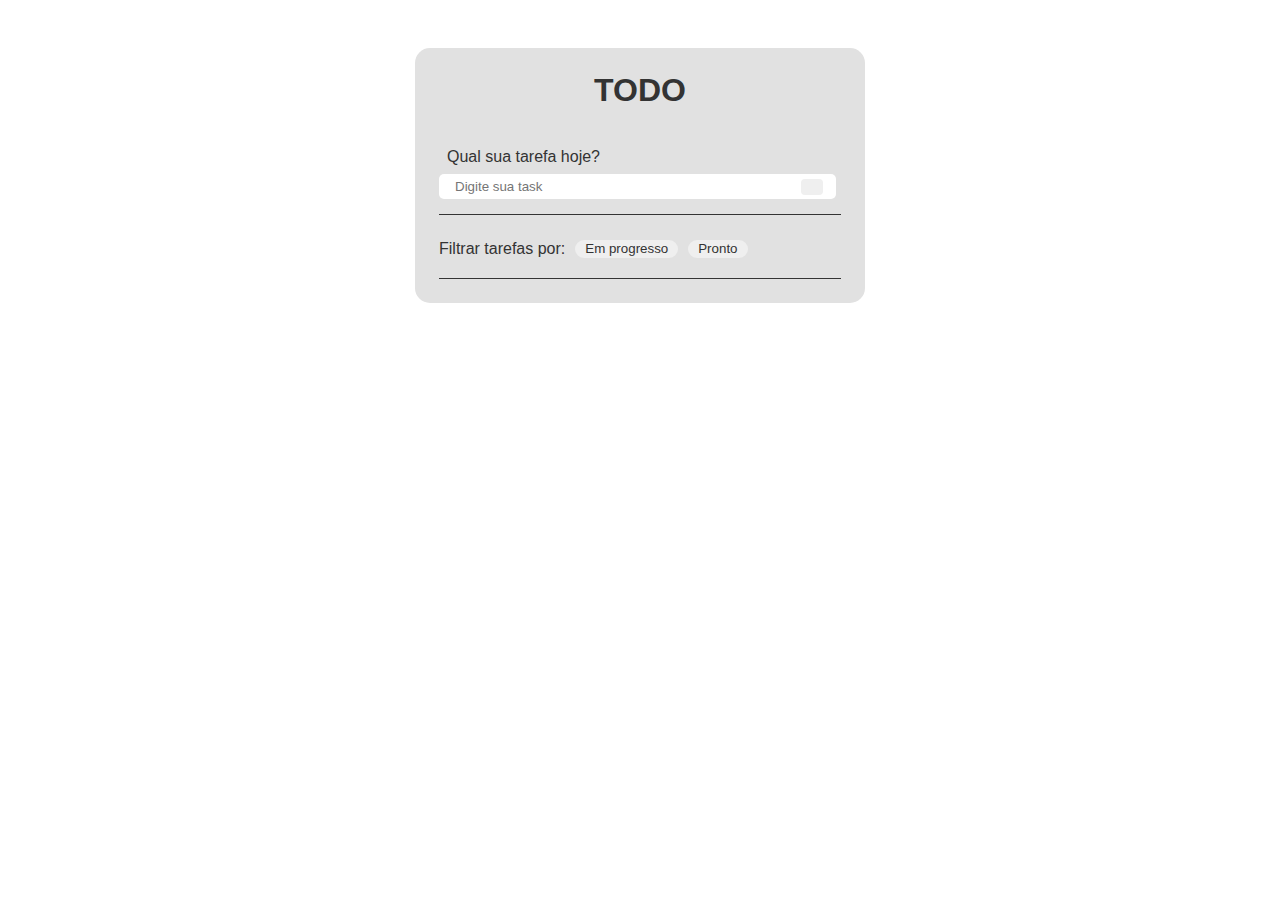
<file: main-page/index.html>
<!DOCTYPE html>
<html lang="en">
  <head>
    <meta charset="UTF-8" />
    <meta http-equiv="X-UA-Compatible" content="IE=edge" />
    <meta name="viewport" content="width=device-width, initial-scale=1.0" />
    <title>Todo</title>
    <!-- CSS -->
    <link rel="stylesheet" href="./css/style.css" />

    <!-- Font -->
    <link 
    rel="stylesheet" 
    href="https://cdnjs.cloudflare.com/ajax/libs/font-awesome/6.5.1/css/all.min.css" 
    integrity="sha512-DTOQO9RWCH3ppGqcWaEA1BIZOC6xxalwEsw9c2QQeAIftl+Vegovlnee1c9QX4TctnWMn13TZye+giMm8e2LwA==" 
    crossorigin="anonymous" 
    referrerpolicy="no-referrer" />

    <!-- JS -->
    <script src="./js/scripts.js" defer></script>
  </head>
  <body>
    <div class="todo-container">
      <header>
        <h1>TODO</h1>
      </header>
      <form id="todo-form">
        <p> Qual sua tarefa hoje? </p>
        <div class="form-control">
          <input type="text" id="todo-input" placeholder="Digite sua task">
          <button class="todo-form submit">
            <i class="fa-solid fa-plus"></i>
          </button>
        </div>
      </form>
      <div id="todo-filter">
        <p> Filtrar tarefas por: </p>
        <button class="state-filter progressfilter">Em progresso</button>
        <button class="state-filter donefilter">Pronto</button>
      </div>
      <div id="todo-list">
        <!-- Exemplo de TODO
        <div class="todo">
          <h3>Revisar aula do curso</h3>
          <button class="state-todo progress">Em progresso</button>
          <button class="remove-todo">
            <i class="fa-regular fa-circle-xmark"></i>
          </button>
        </div>
        <div class="todo">
          <h3> Estudar K-Means no livroasda</h3>
          <button class="state-todo done">Pronto</button>
          <button class="remove-todo">
            <i class="fa-regular fa-circle-xmark"></i>
          </button>
        -->
        </div>
      </div>
    </div>
  </body>
</html>
</file>
<file: main-page/css/style.css>
*{
  padding: 0;
  margin: 0;
  font-family: Helvetica;
  color: #333;
  box-sizing: border-box;
}

button{
  border: 2px solid #fff;
  padding: .0rem .0rem;
  cursor: pointer;
  display: flex;
  justify-content: center;
  align-items: center;
  transition: 0.4;
}


/* Cabeçalho */

.todo-container{
  max-width: 450px;
  margin: 3rem auto 0;
  background-color: #e1e1e1;
  padding: 1.5rem;
  border-radius: 15px;
}

.todo-container header{
  text-align: center;
  padding: 0 1.0rem 1rem;
}

#todo-form{
  display: grid;
  margin-block: 15px;
  padding-bottom: 15px;
  border-bottom: 1px solid #333;
}

#todo-form p{
  margin: .5rem;
}

.form-control{
  display: grid;
  position: relative; /* Added */
}

.form-control input{
  text-align: start;
  border: hidden;
  border-radius: 5px;
  padding: .3rem;
  padding-left: 1rem;
  padding-right: 3rem;
  margin-right: 0.3rem;
}

.form-control input:focus{
  outline: none;
}

.form-control button{
  display: flex;
  width: 1.4rem;
  height: 1rem;
  left: 90%;
  border: 0;
  border-radius: 4px;
  color: white;
  position: absolute; /* Changed */
  right: 0; /* Changed */
  bottom: 15%; /* Changed */
}

.form-control button:hover{
  transition: ease-out .2s;
  width: 1.6rem;
  height: 1.2rem;
  bottom: 10%; /* Changed */
}

/*Filtro de itens*/

#todo-filter{
  display: flex;
  padding-top: 10px;
  padding-bottom: 20px;
  border-bottom: #333 solid 1px;
}

.todo-filter p{
  margin-right: 10px;
}

.state-filter{
  border-radius: 15px;
  border: hidden;
  margin-left: 10px;
  padding-inline: 10px;
}

.progressfilter:hover{
  background-color:#ffcb46;
}

.donefilter:hover{
  background-color: #80e265;
}

/* Itens TODO */

.todo{
  display:flex; 
  justify-content:space-between;
  align-items: center; 
  padding-top: 1.2rem;
  padding-bottom: 1.2rem;
  margin-block: .5rem;
  margin-left: auto;
  border-radius: 0.3rem;
  border-bottom: 1px solid rgba(87, 87, 87, 0.3);
}

.todo h3{
  font-family: Helvetica;
  font-style: normal;
  font-size: 13px;
  margin: 0;
  flex-grow: 1;
}

/* botão Progress */
.state-todo{
  border: hidden;
  border-radius: 15px;
  padding: 5px 10px;
  width: 100px;
  white-space: nowrap;
  margin-right: 5px;
  transition: ease-out .2s;
}

.progress{
  background-color: #ffcb46;
  width: 110px;
}

.done{
  background-color: #80e265;
  width: 60px;
}


/* Botão remove */
.remove-todo{
  border: none;
  background-color: transparent;
  position: relative;
}

.remove-todo:hover {
  background-color: #f00;
  border: hidden;
  border-radius: 20px;
  transition-duration: 0.3s;
}

.remove-todo:hover > i{
  color: #fff;
  border-radius: 2px;
}

.state-todo,
.done {
  margin-left: 10px; /* Add a margin between the buttons */
}
</file>
